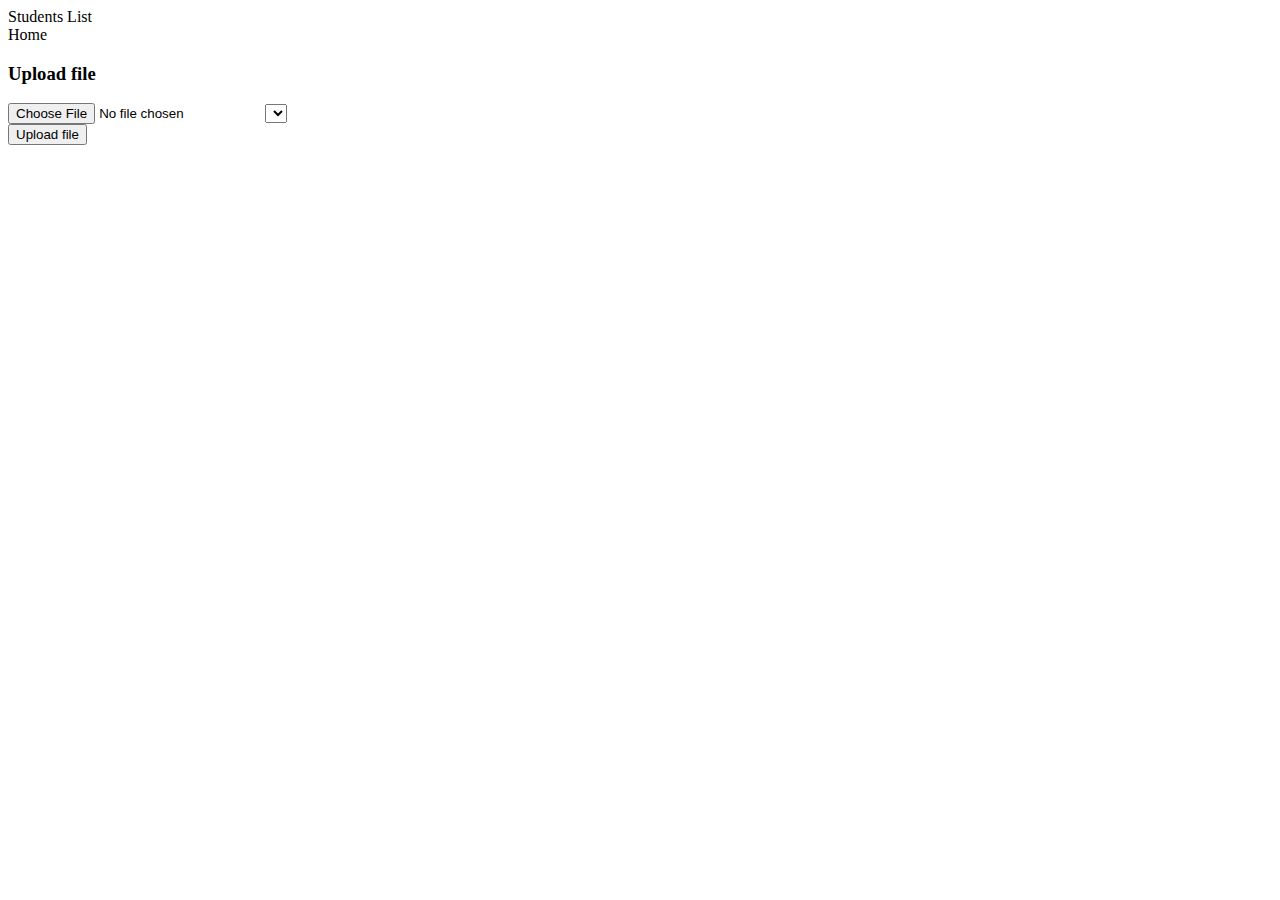
<file: src/main/resources/templates/index.html>
<!DOCTYPE html>
<html lang="en" xmlns:th="http://www.thymeleaf.org">
<head>
    <meta charset="ISO-8859-1">
    <title>Students</title>
</head>
<body>
<header>Students List</header>
<nav>
    <a th:href="@{/}">Home</a>
</nav>
<section>
    <div>
        <h3>Upload file</h3>
        <form method="post" th:action="@{/result}" enctype="multipart/form-data">
            <div>
                <input type="file" name="file" accept="text/csv">
                <select name="sortingStrategyType">
                    <option th:each="sortingStrategyType : ${sortingStrategyTypes}" th:value="${sortingStrategyType}"
                            th:text="${sortingStrategyType.name}"></option>
                </select>
            </div>
            <button type="submit">Upload file</button>
        </form>
    </div>
</section>
</body>
</html>
</file>
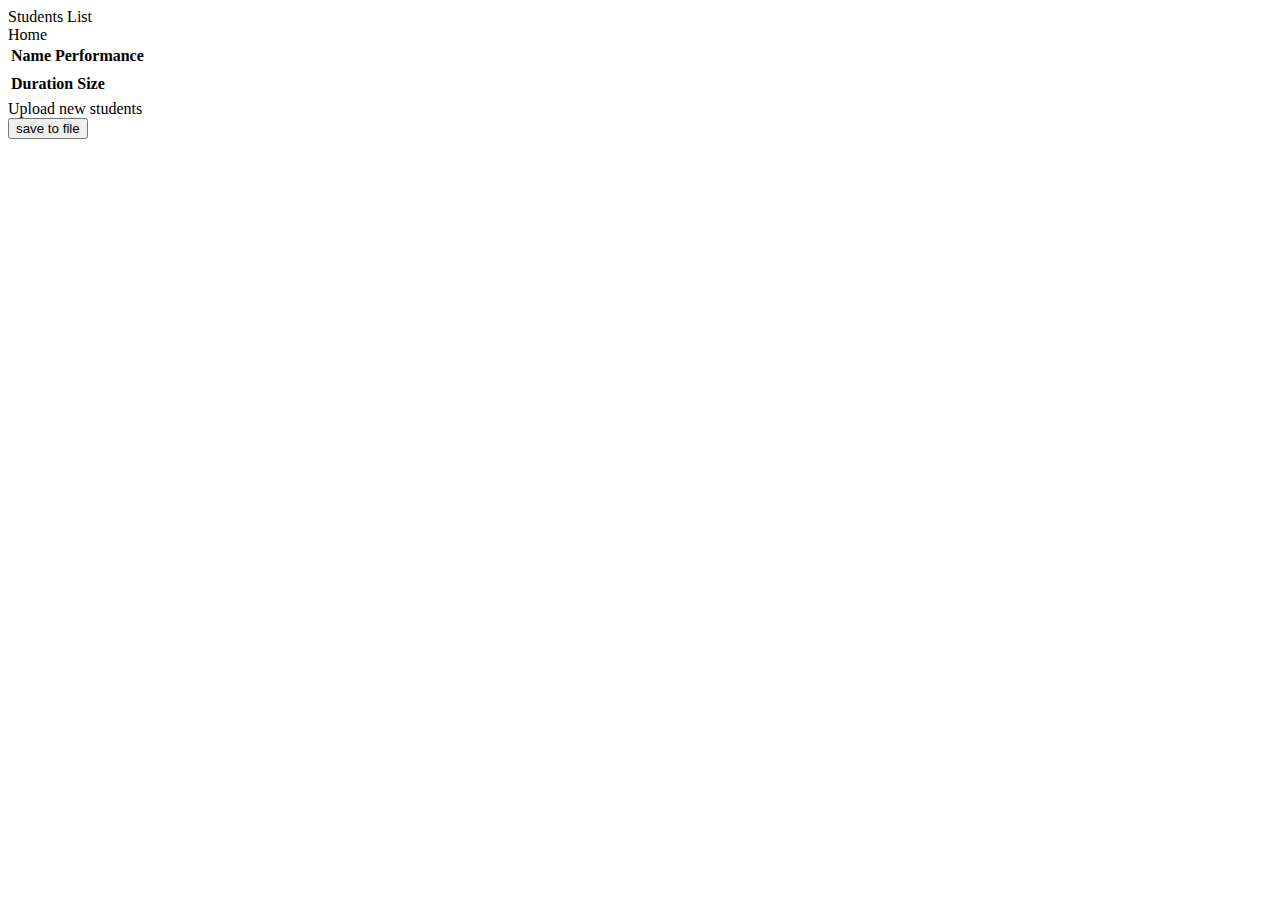
<file: src/main/resources/templates/result.html>
<!DOCTYPE html>
<html lang="en" xmlns:th="http://www.thymeleaf.org">
<head>
    <meta charset="ISO-8859-1">
    <title>Students</title>
</head>
<body>
<header>Students List</header>
<nav>
    <a th:href="@{/}">Home</a>
</nav>
<section>
    <table>
        <thead>
        <tr>
            <th>Name</th>
            <th>Performance</th>
        </tr>
        </thead>
        <tbody>
        <tr th:each="student:${studentDto.students}">
            <td th:text="${student.name}"></td>
            <td th:text="${student.performance}"></td>
        </tr>
        </tbody>
    </table>

    <table>
        <thead>
        <tr>
            <th>Duration</th>
            <th>Size</th>
        </tr>
        </thead>
        <tbody>
        <tr>
            <td th:text="${studentDto.duration}"></td>
            <td th:text="${studentDto.size}"></td>
        </tr>
        </tbody>
    </table>
</section>
<section>
    <a th:href="@{/}">Upload new students</a>
    <form method="post" th:action="@{/generateFile}" th:object="${fileStudentDto}">
        <div>
            <input type="hidden" th:field="*{duration}"/>
            <input type="hidden" th:field="*{size}"/>
        </div>
        <button type="submit">save to file</button>
    </form>
</section>
</body>
</html>
</file>
